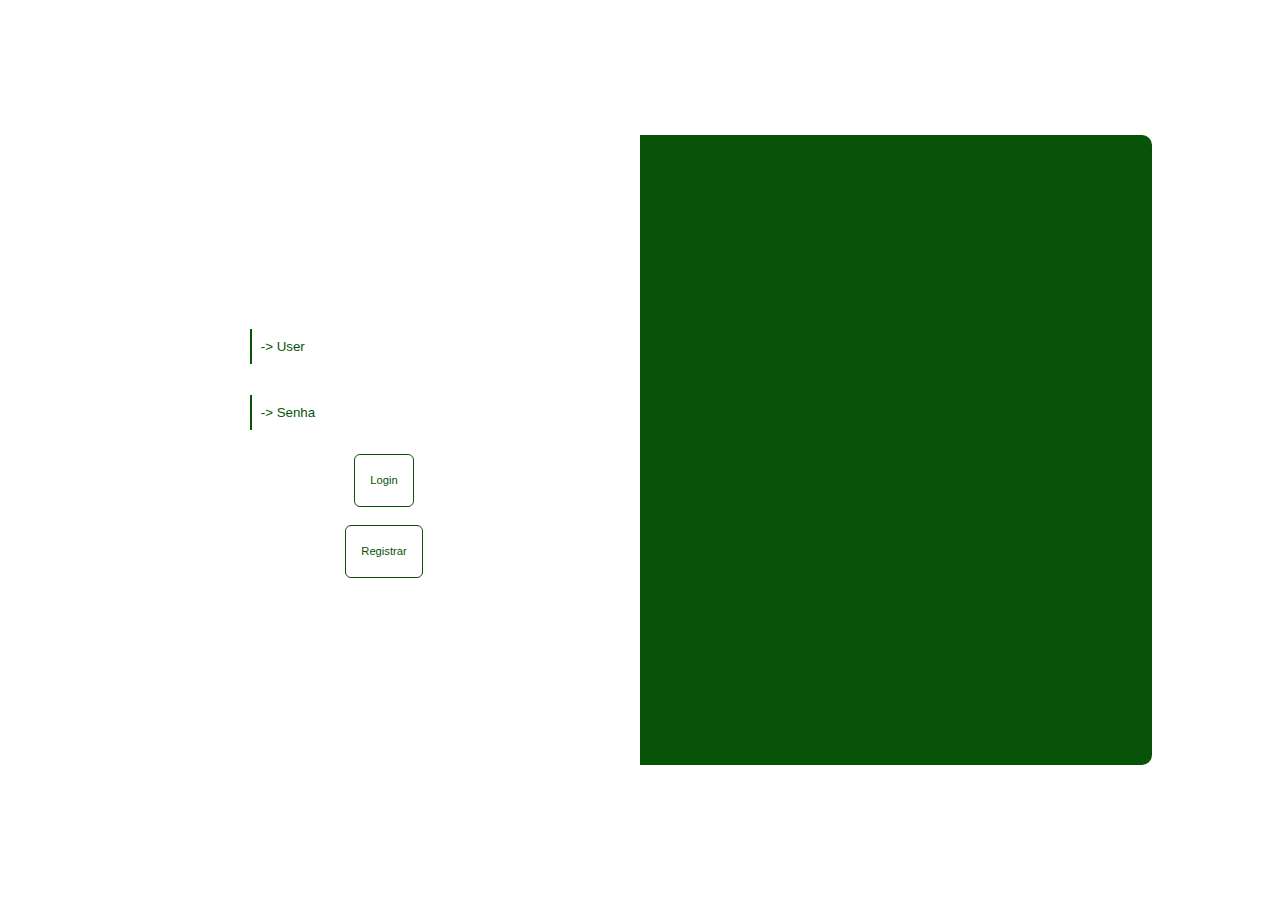
<file: app/templates/login.html>
<!DOCTYPE html>
<html lang="en">
<head>
    <meta charset="UTF-8">
    <meta name="viewport" content="width=device-width, initial-scale=1.0">
    <link rel="stylesheet" href="../static/css/login.css">
    <title>Login</title>
</head>
<body>
    <div class="container">
        <div class="container-tudo">
            <div class="container-pagina">
                <input type="text" placeholder=" -> User" class="login-usuario">
                <input type="text" placeholder=" -> Senha" class="login-senha">
                <button class="login">Login</button>
                <button class="login-register">Registrar</button>
            </div>

            <div class="tampador tampador_right"></div>

            <div class="container-pagina">
                <input type="text" placeholder=" -> Email" class="register-email">
                <input type="text" placeholder=" -> User" class="register-usuario">
                <input type="text" placeholder=" -> Senha" class="register-senha">
                <input type="text" placeholder=" -> Confirf" class="register-confirme-senha">
                <button class="register">Registrar</button>
                <button class="register-login">Login</button>
            </div>

        </div>
    </div>

    <script src="../static/js/accont.js"></script>
    <script src="../static/js/login.js"></script>
</body>
</html>
</file>
<file: app/static/css/login.css>
body{
    width: 100vw;
    height: 100dvh;
    border: none;
    padding: 0;
    margin: 0;
}

.container{
    width: 100%;
    height: 100%;
    display: flex;
    justify-content: center;
    align-items: center;
}

.container-tudo{
    width: 80%;
    height: 70%;
    display: flex;
}

input{
    width: 50%;
    height: 4%;
    padding: 5px;
    margin-block: 3%;
    border-radius: 0px;
    border: none;
    border-left: rgb(7, 83, 7) solid 2px;
    text-align: left;
}

input:focus{
    outline: none;
    border-left: none;
    text-align: center;
    border-bottom: rgb(7, 83, 7) solid 2px;
}

input:focus::placeholder{
    opacity: 0;
}

*::placeholder{
    color: rgba(7, 83, 7, 255);
    opacity: 1;
}

input:not(:focus){
    border-bottom: none;
    border-left: rgb(7, 83, 7) solid 2px;
}

.container-pagina{
    width: 50%;
    height: 100%;
    display: flex;
    flex-direction: column;
    justify-content: center;
    align-items: center;
}

button{
    width: auto;
    height:8%;
    padding-inline: 15px;
    border: none;
    border-radius: 5px;
    outline: solid 1px rgb(7, 83, 7);
    color: rgb(7, 83, 7);
    margin-block: 2%;
    font-size: 70%;
    background-color: transparent;
}

button:hover{
    scale: 1.1;
    transition: 0.3s;
}

button:not(:hover){
    scale: 1;
    transition: 0.3s;
}

.tampador{
    position: absolute;
    background-color: rgb(7, 83, 7);
}

.tampador_right{
    width: 40%;
    height: 70%;
    margin-left: 40%;
    border-radius: 0px 10px 10px 0px;
}

.anim_register_to_login{
    animation: register_to_login 1.5s ease-in ;
}

.anim_login_to_register{
    animation: login_to_register 1.5s ease-in ;
}

.tampador_left{
    width: 40%;
    height: 70%;
    margin-left: 0%;
    border-radius: 10px 0px 0px 10px;
}

@keyframes register_to_login {
    0%{
        width: 40%;
        margin-left: 40%;
        border-radius: 0px 10px 10px 0px;
    }

    50%{
        width: 80%;
        margin-left: 0%;
        border-radius: 10px 10px 10px 10px;
    }

    100%{
        width: 40%;
        margin-left: 0%;
        border-radius: 10px 0px 0px 10px;
    }

}


@keyframes login_to_register {
    0%{
        width: 40%;
        margin-left: 0%;
        border-radius: 10px 0px 0px 10px;
    }

    50%{
        width: 80%;
        margin-left: 0%;
        border-radius: 10px 10px 10px 10px;
    }

    100%{
        width: 40%;
        margin-left: 40%;
        border-radius: 0px 10px 10px 0px;
    }

}
</file>
